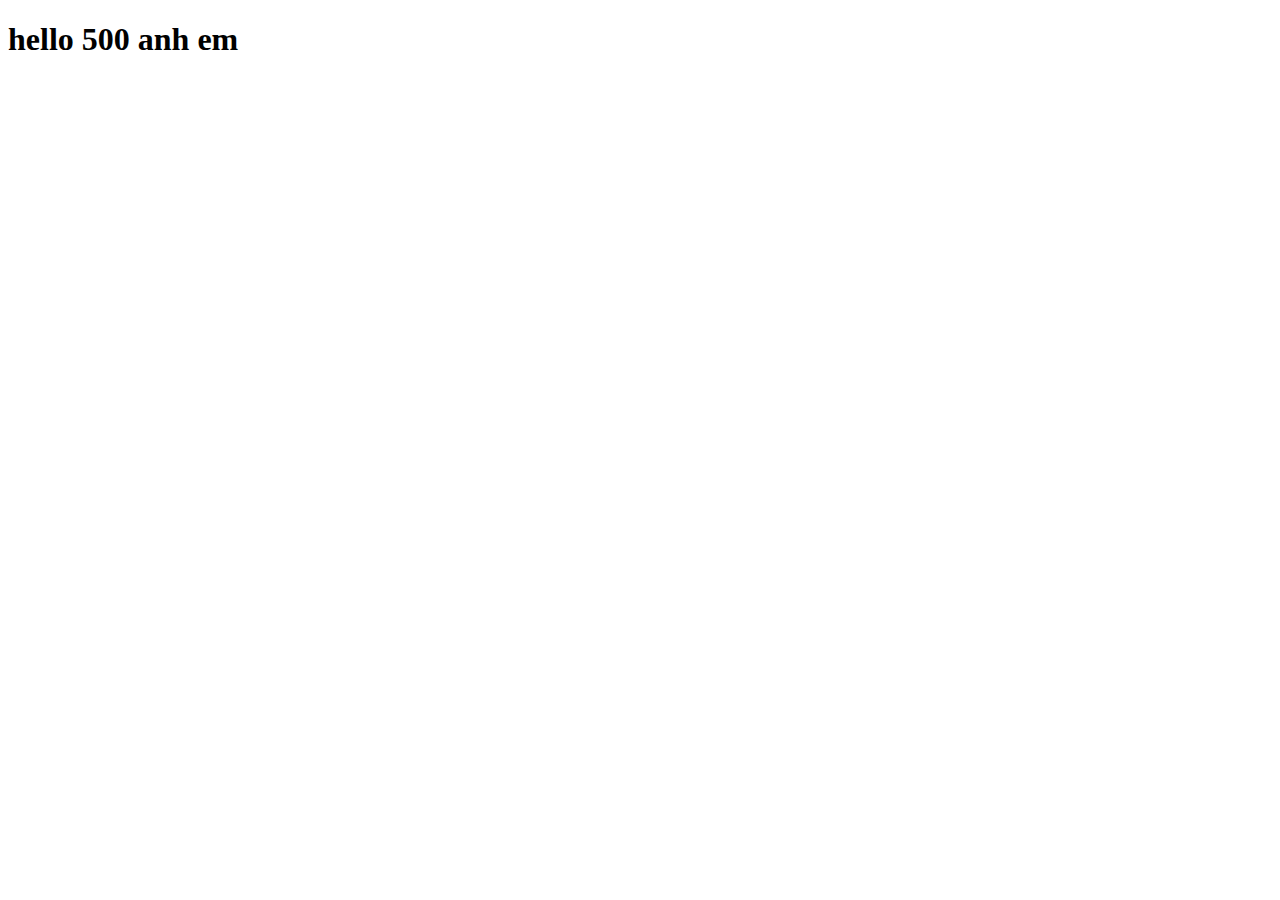
<file: buoi4/index.html>
<!DOCTYPE html>
<html lang="en">
<head>
    <meta charset="UTF-8">
    <meta name="viewport" content="width=device-width, initial-scale=1.0">
    <title>buoi 4 javascript </title>
</head>
<body>
    <h1>hello 500 anh em </h1>


    <script src="./assets/js/main.js"></script>
</body>
</html>
</file>
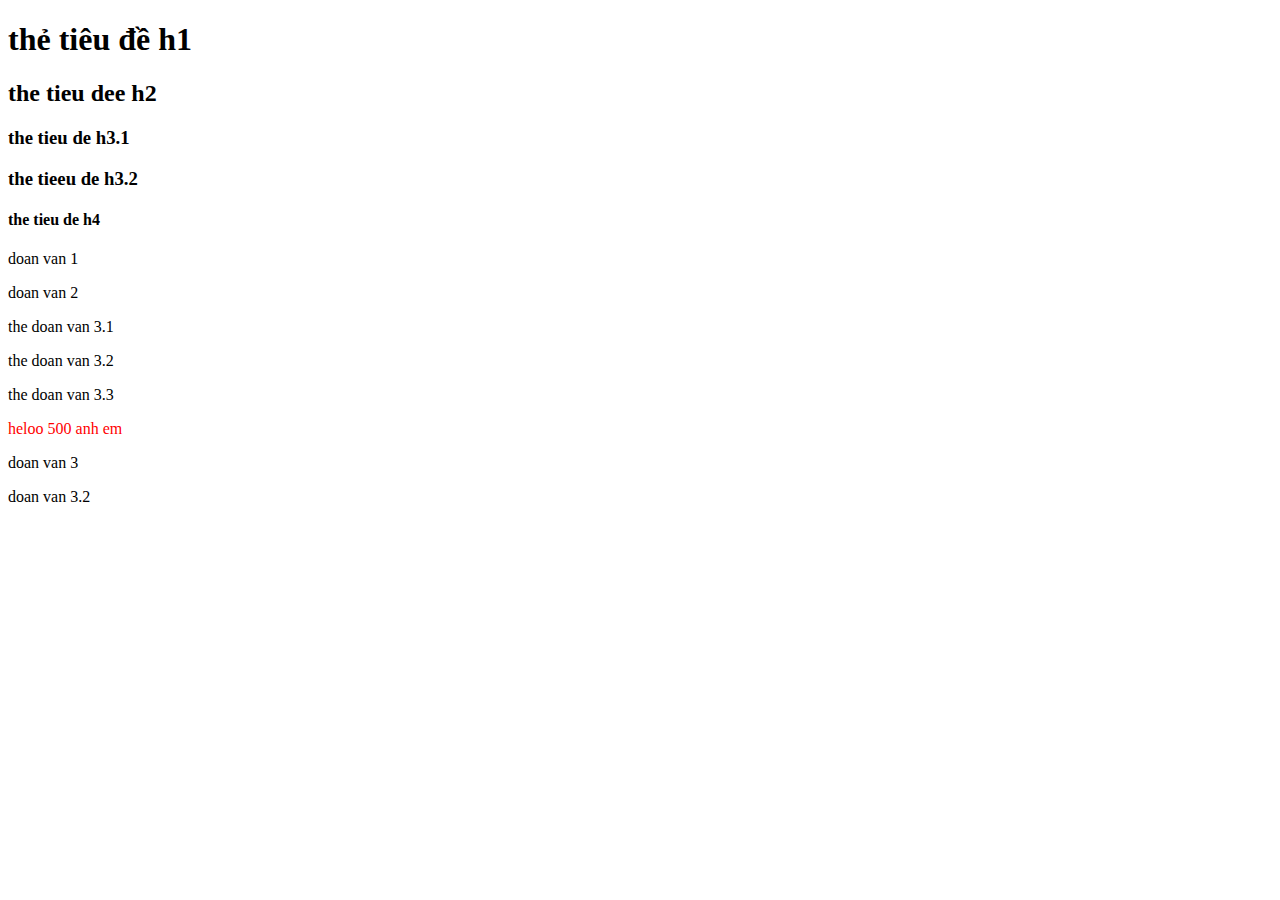
<file: buoi5/index.html>
<!DOCTYPE html>
<html lang="en">

<head>
    <meta charset="UTF-8">
    <meta name="viewport" content="width=device-width, initial-scale=1.0">
    <title>buoi5-javascript</title>
</head>

<body>
    <!-- truy cập phần tử thông qua ID  -->
    <h1 id="title1"> thẻ tiêu đề h1 </h1>
    <!-- truy cập phần tử thông qua class; -->
    <h2 class="title-2"> the tieu dee h2 </h2>

    <!-- truy cập phần thử thông qua tag name  -->
    <h3>the tieu de h3.1</h3>

    <h3>the tieeu de h3.2 </h3>
    <!--  truy cập phần tử thông qua queryselecter -->

    <h4 id="t4">the tieu de h4 </h4>

    <p class="p1">doan van 1 </p>
    <p class="'p1">doan van 2 </p>

    <!-- truy cập phần tử thông qua quan hệ  -->
    <div class="box">
        <div class="box-1">
            <p>the doan van 3.1</p>
            <p>the doan van 3.2</p>
            <p>the doan van 3.3</p>
        </div>
    </div>
    <!-- lấy nội dung phần tử  -->
    <p class="para4">the doan van 4 </p>



    <!--  truy cập phần tử vs queryselecter all -->

    <p class="p2">doan van 3</p>
    <p class="p2">doan van 3.2 </p>







    <script src="./assets/js/main.js"></script>
</body>

</html>
</file>
